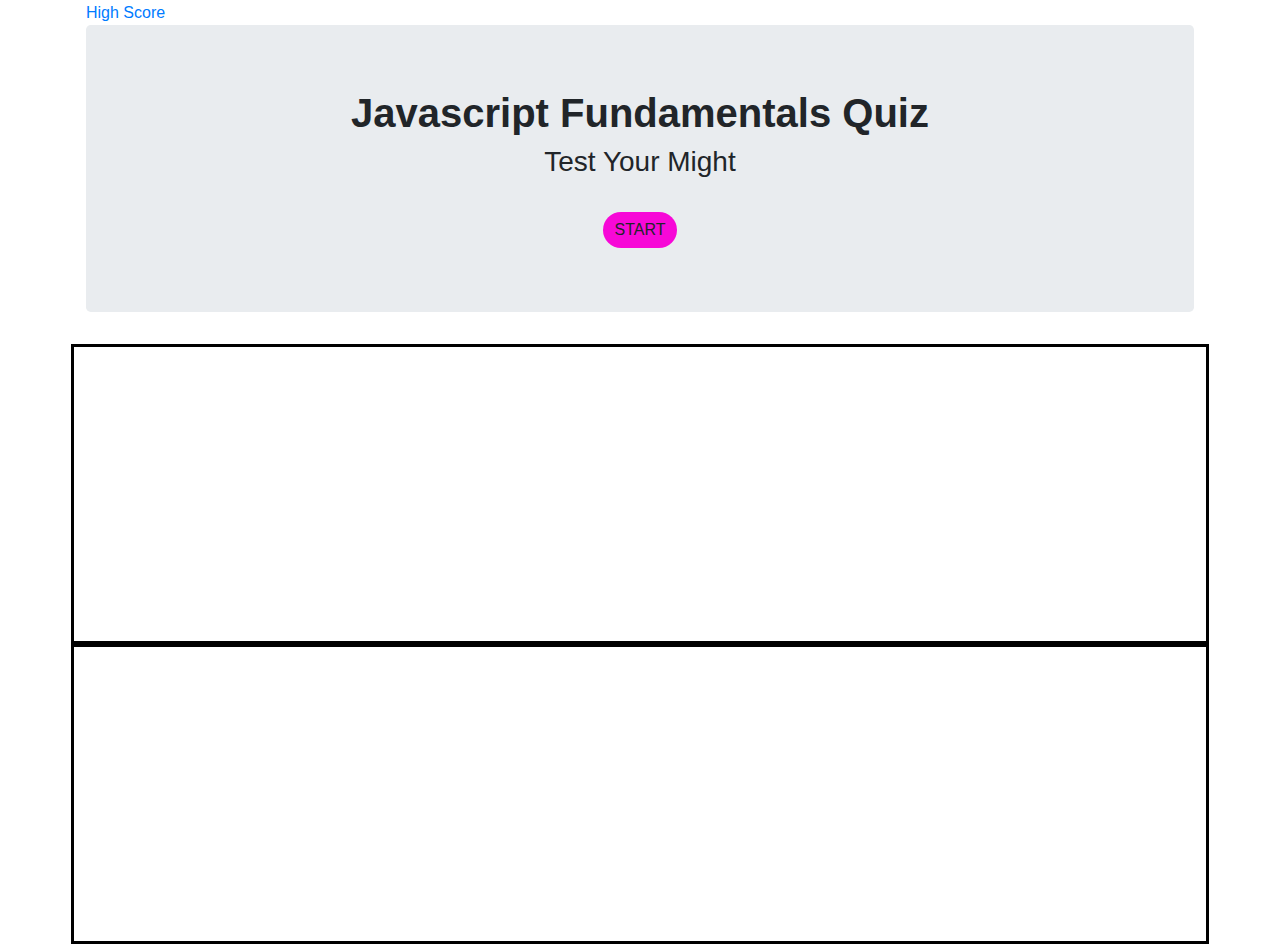
<file: index.html>
<!DOCTYPE html>
<html lang="en">

<head>
    <meta charset="UTF-8">
    <meta name="viewport" content="width=device-width, initial-scale=1.0">
    <meta http-equiv="X-UA-Compatible" content="ie=edge" />
    <!--Bootstrap CDN-->
    <link rel="stylesheet" href="https://stackpath.bootstrapcdn.com/bootstrap/4.5.2/css/bootstrap.min.css"
        integrity="sha384-JcKb8q3iqJ61gNV9KGb8thSsNjpSL0n8PARn9HuZOnIxN0hoP+VmmDGMN5t9UJ0Z" crossorigin="anonymous">
    <!--Font-->
    <link href="https://fonts.googleapis.com/css2?family=Varta&display=swap" rel="stylesheet">
    <!--Style.css-->
    <link rel="stylesheet" type="text/css" href="style.css">
    <title>Test Your Knowledge</title>
</head>

<body>
    <!--Bootstrap Grid-->
    <div class="container">
        <header><a href="./highscore.html">High Score</a></header>
        <!--Jumbotron-->
        <div class="jumbotron text-center">
            <h1 class="text-center">
                <strong>Javascript Fundamentals Quiz</strong>
            </h1>
            <h3 class="text-center">Test Your Might</h3>
            <button id="generate" class="btn">START</button>
            <h5 id="timer" class="hide">Timer: <span id="clock-timer">100</span></h5>
        </div>

        <div class="row">
            <div class="col-md-12 text-center" id="gameHolder">
                <div id="question">

                </div>
                <div id="choices">

                </div>
                <div id="correct">

                </div>
                <div id="wrong">

                </div>
            </div>

        </div>

        <div class="row">
            <div class="col-md-12 text-center hide" id="scoreKeeper">
                <h1>Enter Initials To Save High Score</h1>
                <p>Your Score Is: <span id="score"></span></p>
                <div class="input-group mb-3">
                    <input type="text" class="form-control" id="initials" placeholder="Enter Initials">
                    <div class="input-group-append">
                      <span class="input-group-text" id="submitButton">Submit</span>
                    </div>
                  </div>
            </div>
        </div>



        <script src="quiz.js"></script>
</body>

</html>
</file>
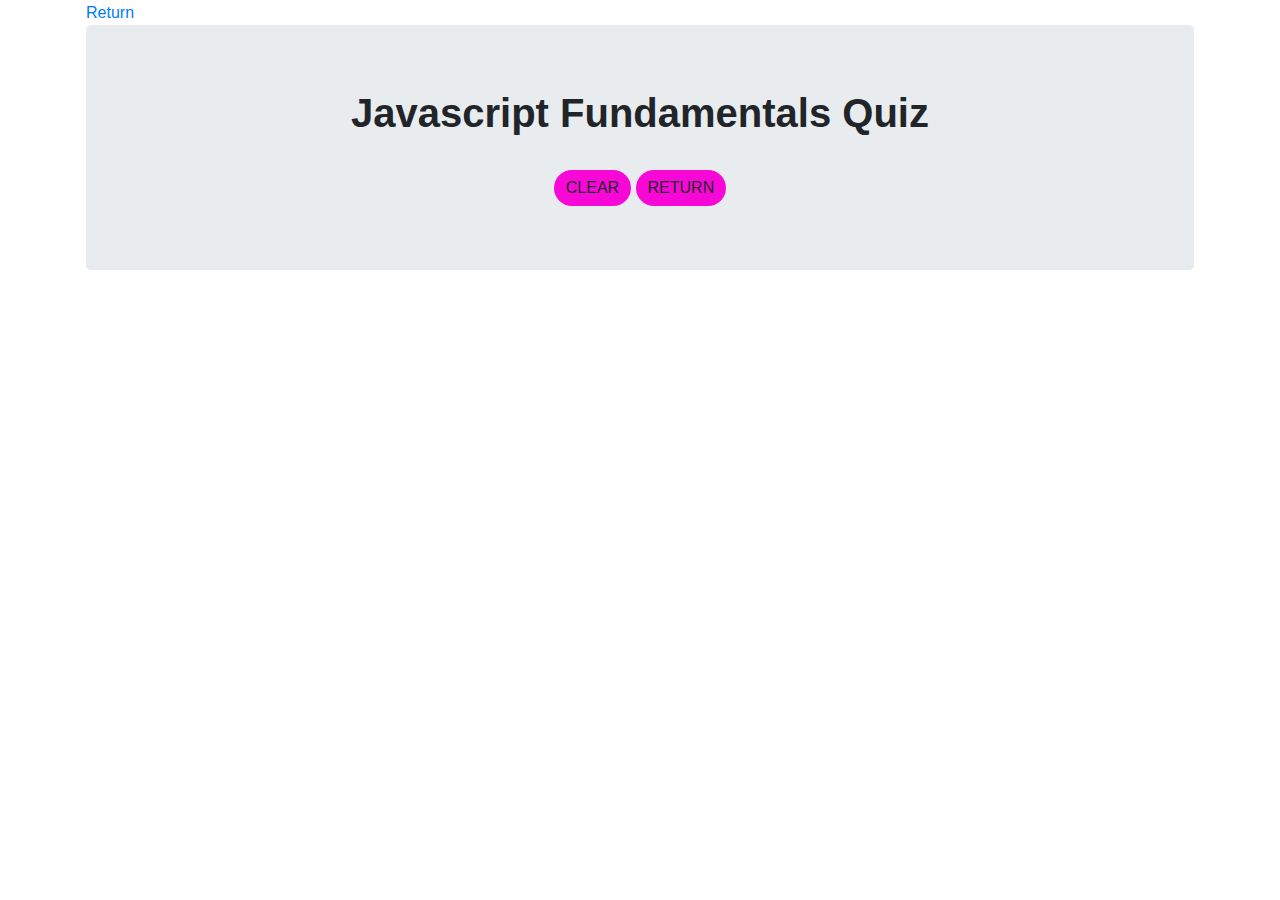
<file: highscore.html>
<!DOCTYPE html>
<html lang="en">
<head>
    <meta charset="UTF-8">
    <meta name="viewport" content="width=device-width, initial-scale=1.0">
    <meta http-equiv="X-UA-Compatible" content="ie=edge" />
    <!--Bootstrap CDN-->
    <link rel="stylesheet" href="https://stackpath.bootstrapcdn.com/bootstrap/4.5.2/css/bootstrap.min.css"
        integrity="sha384-JcKb8q3iqJ61gNV9KGb8thSsNjpSL0n8PARn9HuZOnIxN0hoP+VmmDGMN5t9UJ0Z" crossorigin="anonymous">
    <!--Font-->
    <link href="https://fonts.googleapis.com/css2?family=Varta&display=swap" rel="stylesheet">
    <!--Style.css-->
    <link rel="stylesheet" type="text/css" href="style.css">
    <title>Document</title>
</head>
<body>
    <div class="container">
        <header><a href="index.html">Return</a></header>
        <div class="jumbotron text-center">
            <h1 class="text-center">
                <strong>Javascript Fundamentals Quiz</strong>
            </h1>
            <button id="clear" class="btn">CLEAR</button>
            <button id="return" class="btn">RETURN</button>
        </div>
        <ol id="Scores1"></ol>
    </div>
    <script src="score.js"></script>
</body>
</html>
</file>
<file: style.css>
div {
    column-count: 1;
    column-gap: 20px;
  }

cd
}

h1 {
    column-span: all;
  }

.container {
border: 1px solid transparent;
}

.row {
border: 3px solid black;
height: 300px;
}

.col {
border: 3px solid red;
}

#margin {
margin-top: 50px;
}

#margin2 {
margin-top: 100px;
}

.btn {
    margin-top: 25px;
    border: none;
    background-color: rgb(247, 8, 215);
    border-radius: 25px;
    box-shadow: rgba(0, 0, 0, 0.1) 0px 1px 6px 0px rgba(0, 0, 0, 0.2) 0px 1px 1px
}

.hide {
    display: none;
}
</file>
